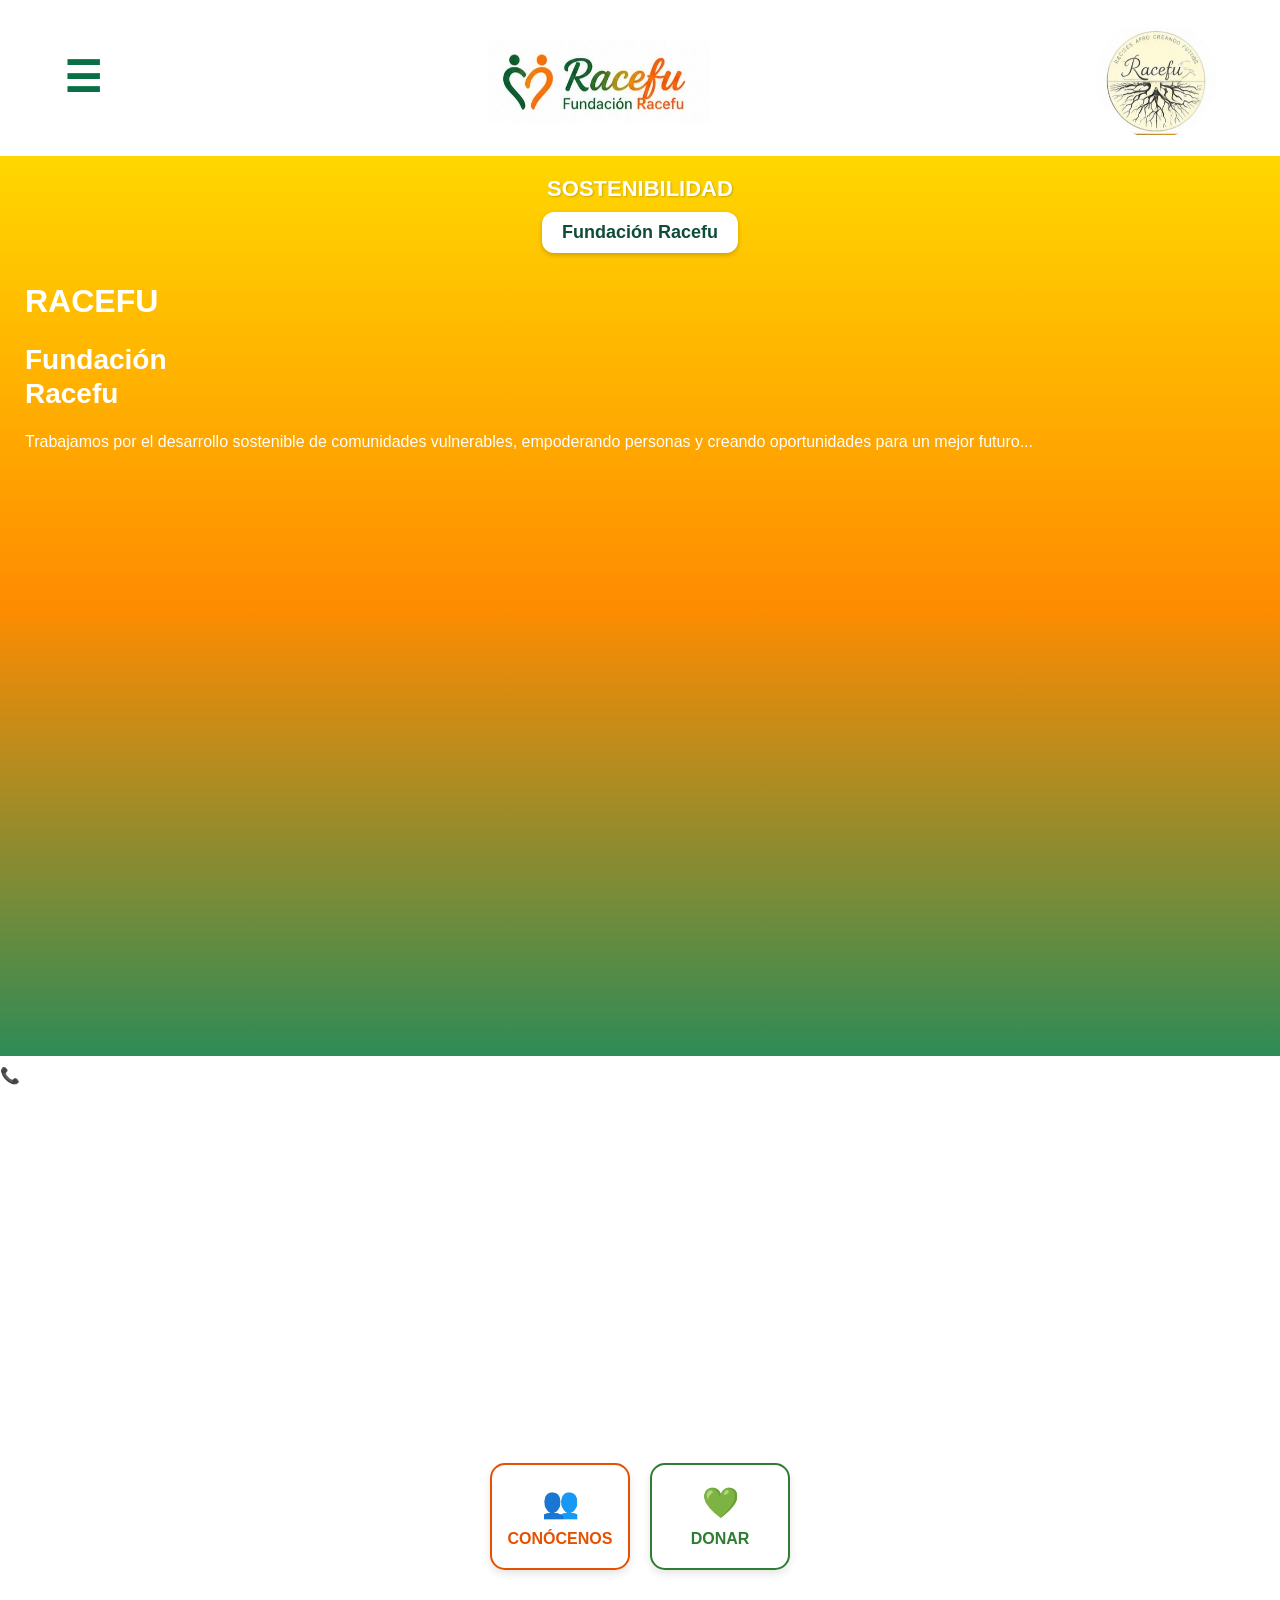
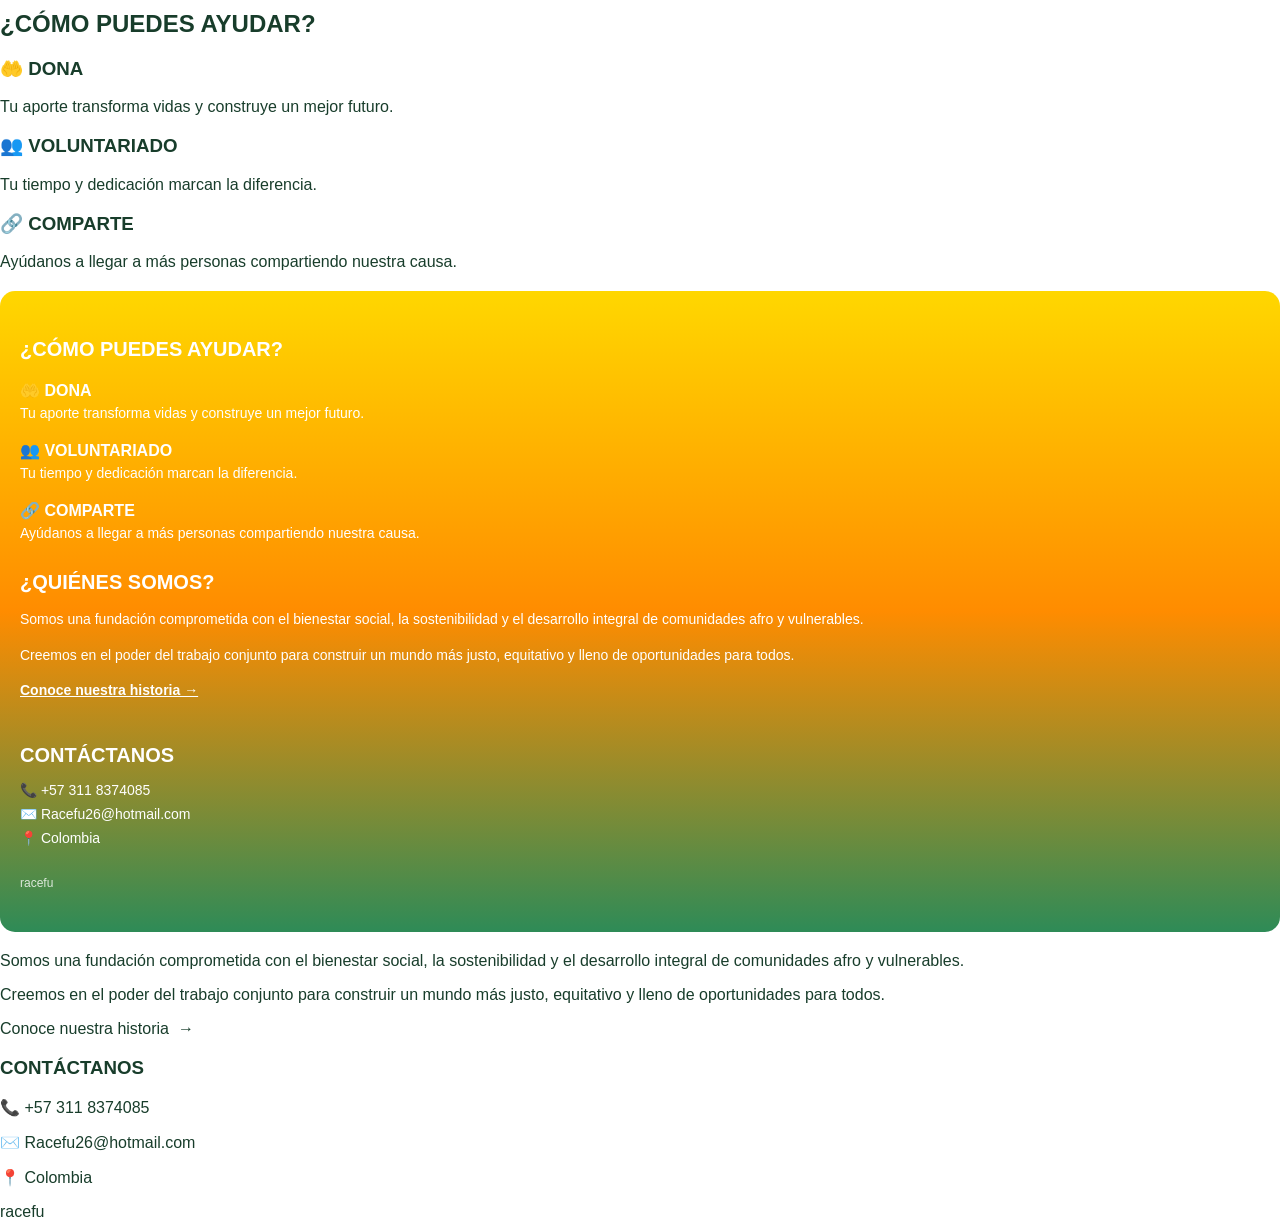
<file: index.html>
<!doctype html>
<html lang="es">
<head>
<meta charset="utf-8"><meta name="viewport" content="width=device-width,initial-scale=1">
<title>Fundación Racefu</title><link rel="stylesheet" href="style.css">
</head>
<body>
<header class="top">
  <div class="menu" aria-label="Menú">☰</div>
  <img class="brand" src="logo-racefu.jpg" alt="Fundación Racefu">
  <img class="roots" src="logo-raices.jpg" alt="Logo Racefu">
</header>
<section style="width: 100%; min-height: 100vh; margin: 0; padding: 20px 0; background: linear-gradient(180deg, #FFD700 0%, #FF8C00 50%, #2E8B57 100%); box-sizing: border-box; overflow-x: hidden;">

  <!-- ENCABEZADO SUPERIOR -->
  <div style="width: 100%; text-align: center; margin-bottom: 30px;">
    <h2 style="color: white; font-size: 22px; font-weight: bold; margin: 0 0 10px 0; text-shadow: 1px 1px 2px rgba(0,0,0,0.2);">SOSTENIBILIDAD</h2>
    
    <!-- TARJETA BLANCA -->
    <div style="background-color: white; border-radius: 12px; padding: 10px 20px; display: inline-block; box-shadow: 0 2px 5px rgba(0,0,0,0.2);">
      <span style="color: #0F4C3A; font-weight: bold; font-size: 18px;">Fundación Racefu</span>
    </div>
  </div>

  <!-- CONTENIDO DE TEXTO -->
  <div style="padding: 0 25px; max-width: 100%;">
    <h1 style="color: white; font-size: 32px; font-weight: bold; margin-bottom: 10px;">RACEFU</h1>
    
    <h2 style="color: white; font-size: 28px; font-weight: bold; margin-bottom: 20px; line-height: 1.2;">
      Fundación<br>Racefu
    </h2>

    <p style="color: white; font-size: 16px; line-height: 1.5; font-weight: 500;">
      Trabajamos por el desarrollo sostenible de comunidades vulnerables, empoderando personas y creando oportunidades para un mejor futuro...
    </p>
  </div>

</section>


  <!-- CONTACTO -->
  <p style="font-size: 16px; margin: 10px 0; color: white;">📞 +57 311 8374085</p>
  <p style="font-size: 15px; margin: 10px 0; color: white;">Racefu · Colombia</p>

  <!-- PIE DE PÁGINA -->
  <p style="font-size: 12px; margin-top: 30px; opacity: 0.8; color: white;">racefu</p>

</section>


  <!-- TÍTULO DE LA PÁGINA -->
  <h1 style="font-size: 24px; font-weight: bold; margin-bottom: 20px; color: white; text-align: center;">Nuestra Historia</h1>

  <!-- CONTENIDO DE CONÓCENOS -->
  <div style="margin-bottom: 20px;">
    <h2 style="font-size: 18px; font-weight: bold; margin-bottom: 10px; color: white;">¿Quiénes Somos?</h2>
    <p style="font-size: 14px; line-height: 1.6; color: white;">
      Somos una fundación comprometida con el bienestar social, la sostenibilidad y el desarrollo integral de comunidades afro y vulnerables.
    </p>
  </div>

  <div style="margin-bottom: 20px;">
    <h2 style="font-size: 18px; font-weight: bold; margin-bottom: 10px; color: white;">Nuestra Misión</h2>
    <p style="font-size: 14px; line-height: 1.6; color: white;">
      Creemos en el poder del trabajo conjunto para construir un mundo más justo, equitativo y lleno de oportunidades para todos.
    </p>
  </div>

  <!-- BOTÓN PARA REGRESAR AL INICIO -->
  <div style="text-align: center; margin-top: 30px;">
    <a href="index.html" style="color: white; font-weight: bold; text-decoration: underline; font-size: 14px;">← Volver al Inicio</a>
  </div>

</section>

<section <section class="ctas" style="display: flex; gap: 20px; justify-content: center; margin-top: 40px; padding: 20px;">
  
  <!-- Botón Conócenos -->
  <a href="conocenos.html" style="background-color: #ffffff; border: 2px solid #e65100; border-radius: 15px; padding: 20px; text-decoration: none; display: flex; flex-direction: column; align-items: center; width: 140px; box-shadow: 0 4px 8px rgba(0,0,0,0.1);">
    <span style="font-size: 30px;">👥</span>
    <span style="color: #e65100; font-weight: bold; margin-top: 10px;">CONÓCENOS</span>
  </a>

  <!-- Botón Donar -->
  <a href="#contacto" style="background-color: #ffffff; border: 2px solid #2e7d32; border-radius: 15px; padding: 20px; text-decoration: none; display: flex; flex-direction: column; align-items: center; width: 140px; box-shadow: 0 4px 8px rgba(0,0,0,0.1);">
    <span style="font-size: 30px;">💚</span>
    <span style="color: #2e7d32; font-weight: bold; margin-top: 10px;">DONAR</span>
  </a>

</section>

</section>
<main class="cards">
  <section class="card">
    <h2>¿CÓMO PUEDES AYUDAR?</h2>
    <div class="help-item"><h3>🤲 DONA</h3><p>Tu aporte transforma vidas y construye un mejor futuro.</p></div>
    <div class="help-item"><h3>👥 VOLUNTARIADO</h3><p>Tu tiempo y dedicación marcan la diferencia.</p></div>
    <div class="help-item"><h3>🔗 COMPARTE</h3><p>Ayúdanos a llegar a más personas compartiendo nuestra causa.</p></div>
  </section>
  <section class="card">
    <section style="background: linear-gradient(180deg, #FFD700 0%, #FF8C00 50%, #2E8B57 100%); color: white; padding: 30px 20px; font-family: sans-serif; text-align: left; border-radius: 15px; margin: 20px 0;">

  <!-- ¿CÓMO PUEDES AYUDAR? -->
  <h2 style="font-size: 20px; font-weight: bold; margin-bottom: 20px; color: white;">¿CÓMO PUEDES AYUDAR?</h2>

  <div style="margin-bottom: 20px;">
    <p style="font-size: 16px; font-weight: bold; margin: 0; color: white;">🤲 DONA</p>
    <p style="font-size: 14px; margin-top: 5px; color: white;">Tu aporte transforma vidas y construye un mejor futuro.</p>
  </div>

  <div style="margin-bottom: 20px;">
    <p style="font-size: 16px; font-weight: bold; margin: 0; color: white;">👥 VOLUNTARIADO</p>
    <p style="font-size: 14px; margin-top: 5px; color: white;">Tu tiempo y dedicación marcan la diferencia.</p>
  </div>

  <div style="margin-bottom: 30px;">
    <p style="font-size: 16px; font-weight: bold; margin: 0; color: white;">🔗 COMPARTE</p>
    <p style="font-size: 14px; margin-top: 5px; color: white;">Ayúdanos a llegar a más personas compartiendo nuestra causa.</p>
  </div>

  <!-- ¿QUIÉNES SOMOS? -->
  <h2 style="font-size: 20px; font-weight: bold; margin-bottom: 15px; color: white;">¿QUIÉNES SOMOS?</h2>
  <p style="font-size: 14px; line-height: 1.5; margin-bottom: 15px; color: white;">
    Somos una fundación comprometida con el bienestar social, la sostenibilidad y el desarrollo integral de comunidades afro y vulnerables.
  </p>
  <p style="font-size: 14px; line-height: 1.5; margin-bottom: 15px; color: white;">
    Creemos en el poder del trabajo conjunto para construir un mundo más justo, equitativo y lleno de oportunidades para todos.
  </p>
  
  <a href="conocenos.html" style="color: white; font-weight: bold; text-decoration: underline; font-size: 14px; display: inline-block; margin-bottom: 30px;">Conoce nuestra historia →</a>

  <!-- CONTÁCTANOS -->
  <h2 style="font-size: 20px; font-weight: bold; margin-bottom: 15px; color: white;">CONTÁCTANOS</h2>
  <p style="margin: 8px 0; font-size: 14px; color: white;">📞 +57 311 8374085</p>
  <p style="margin: 8px 0; font-size: 14px; color: white;">✉️ Racefu26@hotmail.com</p>
  <p style="margin: 8px 0; font-size: 14px; color: white;">📍 Colombia</p>

  <p style="font-size: 12px; margin-top: 30px; opacity: 0.8; color: white;">racefu</p>

</section>

    <div class="about">
      <div>
        <p>Somos una fundación comprometida con el bienestar social, la sostenibilidad y el desarrollo integral de comunidades afro y vulnerables.</p>
        <p>Creemos en el poder del trabajo conjunto para construir un mundo más justo, equitativo y lleno de oportunidades para todos.</p>
      </div>
    </div>
    <a class="history-link" href="historia.html">Conoce nuestra historia&nbsp; →</a>
  </section>
</main>
<footer id="contacto">
  <div class="contact"><h3>CONTÁCTANOS</h3><p>📞 +57 311 8374085</p><p>✉️ Racefu26@hotmail.com</p><p>📍 Colombia</p></div>
  <div class="footer-brand">racefu</div>
</footer>
</body></html>
</file>
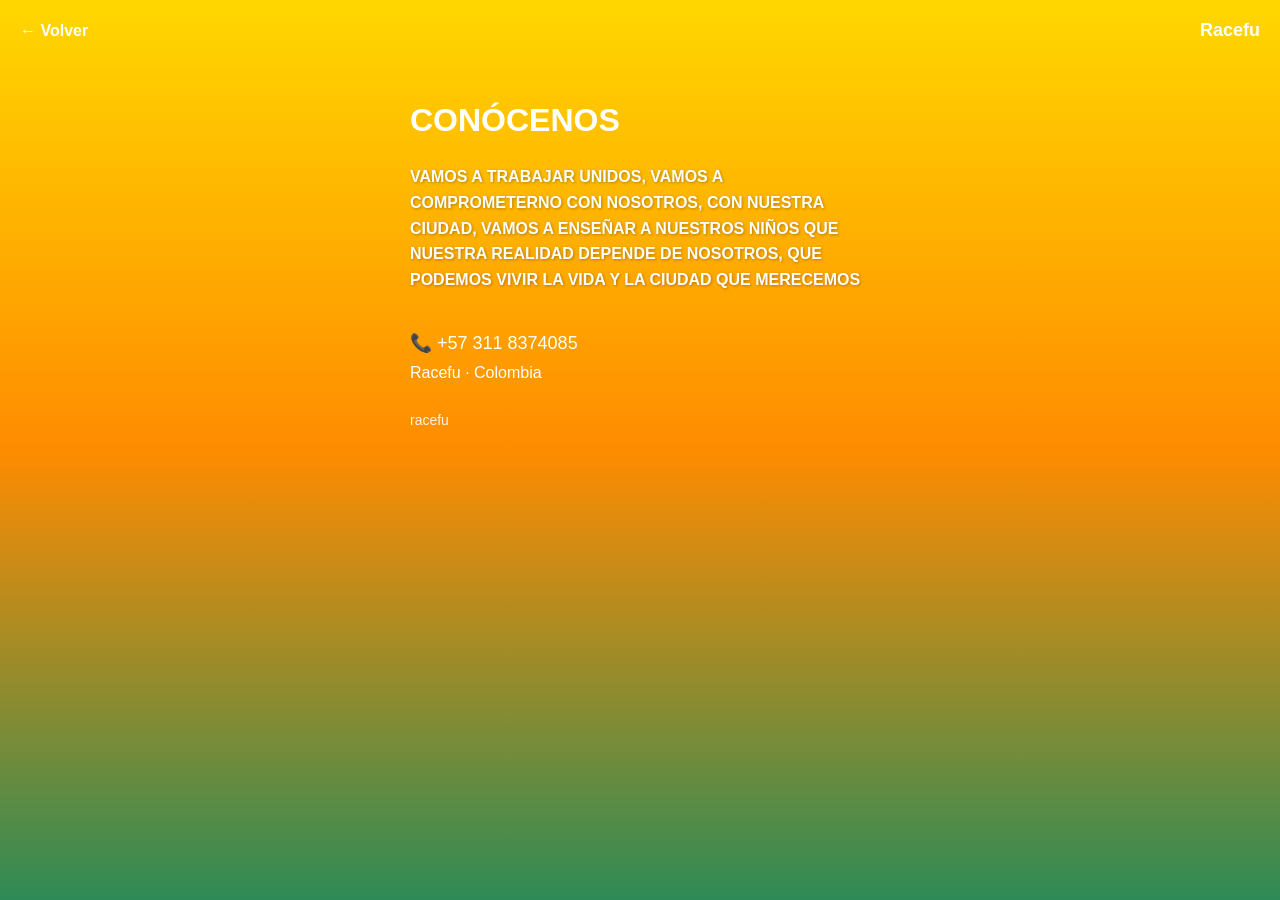
<file: conocenos.html>
<!DOCTYPE html>
<html lang="es">
<head>
  <meta charset="UTF-8">
  <meta name="viewport" content="width=device-width, initial-scale=1.0">
  <title>Conóce a Racefu</title>
  <style>
    html, body {
      background: linear-gradient(180deg, #FFD700 0%, #FF8C00 50%, #2E8B57 100%) !important;
      min-height: 100vh !important;
      margin: 0 !important;
      padding: 0 !important;
      color: white !important;
      font-family: sans-serif !important;
    }
    h1, p, span, a {
      color: white !important;
    }
  </style>
</head>
<body>

  <!-- ENCABEZADO -->
  <header style="padding: 20px; display: flex; align-items: center; justify-content: space-between;">
    <a href="index.html" style="text-decoration: none; font-weight: bold; font-size: 16px;">
      ← Volver
    </a>
    <span style="font-weight: bold; font-size: 18px;">Racefu</span>
  </header>

  <!-- CONTENIDO PRINCIPAL -->
  <main style="padding: 20px; max-width: 500px; margin: 0 auto; box-sizing: border-box;">

    <h1 style="font-size: 32px; font-weight: bold; margin-bottom: 25px;">CONÓCENOS</h1>

    <p style="font-size: 16px; line-height: 1.6; font-weight: bold; text-transform: uppercase; margin-bottom: 30px; text-shadow: 1px 1px 3px rgba(0,0,0,0.3);">
      VAMOS A TRABAJAR UNIDOS, VAMOS A COMPROMETERNO CON NOSOTROS, CON NUESTRA CIUDAD, VAMOS A ENSEÑAR A NUESTROS NIÑOS QUE NUESTRA REALIDAD DEPENDE DE NOSOTROS, QUE PODEMOS VIVIR LA VIDA Y LA CIUDAD QUE MERECEMOS
    </p>

    <!-- DATOS DE CONTACTO -->
    <div style="margin-top: 40px;">
      <p style="font-size: 18px; font-weight: 500; margin: 10px 0;">📞 +57 311 8374085</p>
      <p style="font-size: 16px; margin: 10px 0;">Racefu · Colombia</p>
      <p style="font-size: 14px; margin-top: 30px; opacity: 0.9;">racefu</p>
    </div>

  </main>

</body>
</html>
</file>
<file: style.css>
*{box-sizing:border-box}
html{scroll-behavior:smooth}
body{margin:0;font-family:Arial,Helvetica,sans-serif;color:#183d2b;background:#fff}
a{text-decoration:none;color:inherit}
.top{background:#fff;padding:18px 5%;display:flex;align-items:center;justify-content:space-between;gap:20px}
.menu{font-size:42px;line-height:1;color:#087044;font-weight:700}
.brand{height:90px;max-width:330px;object-fit:contain}
.roots{height:120px;width:120px;object-fit:contain;border-radius:50%}
.sustain{background:linear-gradient(90deg,#075f3b,#0d7a43 55%,#ff3b08);padding:10px 12%;color:#fff;text-align:left}
.sustain h2{margin:0;text-align:center;font-size:25px}
.sustain .bar{background:#fff;color:#155c3a;border-radius:12px;padding:9px 20px;margin-top:8px;font-size:22px}
.hero{
  background:linear-gradient(90deg,rgba(0,55,35,.88),rgba(0,55,35,.15)),url("foto-equipo.jpg") center/contain no-repeat;min-height:570px;display:flex;align-items:center}
.hero-copy{width:45%;padding:45px;color:#fff
.hero h1{font-size:58px;margin:0 0 8px;font-weight:900}
.hero h2{font-size:34px;margin:0 0 22px}
.hero p{font-size:24px;line-height:1.45}
.ctas{display:flex;justify-content:center;gap:25px;padding:28px;background:linear-gradient(90deg,#399d36,#ffc900,#ff4b08)}
.btn{background:#fff;padding:12px 28px;border-radius:16px;font-size:18px;font-weight:800;text-align:center;box-shadow:0 3px 10px #0002}
.btn.orange{color:#ef5a16}.btn.green{color:#087044}
.cards{display:grid;grid-template-columns:1fr 1fr;gap:20px;padding:35px 5%;background:#fff}
.card{background:#fffdf3;border-radius:18px;padding:35px;box-shadow:0 2px 10px #0001}
.card h2{text-align:center;font-size:27px}
.help-item{margin:25px 0}.help-item h3{color:#087044;margin-bottom:5px}.help-item p,.about p{font-size:18px;line-height:1.55}
.about{display:flex;gap:25px;align-items:center}.about img{width:28%;max-width:180px}
.history-link{display:inline-block;margin-top:18px;color:#087044;font-weight:800;font-size:19px}
footer{background:linear-gradient(90deg,#087044,#a3bd08,#ff3b08);color:#fff;padding:22px 5%;display:flex;justify-content:space-between;align-items:center}
footer h3{margin:0 0 8px}.contact p{margin:5px 0;font-size:17px}.footer-brand{font-size:32px;font-weight:800}
.page{min-height:100vh}.text-page{
  max-width:850px;
  margin:0 auto;
  padding:55px 25px;
  background:linear-gradient(135deg,#a3bd08,#ff9d00,#087044);
  color:#fff;
  border-radius:20px;
}..text-page h1{color:#fff;font-size:34px;text-align:center;margin-bottom:35px}.text-page p{font-size:22px;line-height:1.7;text-align:center;white-space:pre-line}.back{display:inline-block;margin-bottom:30px;color:#087044;font-weight:700}
@media(max-width:700px){
 .top{padding:12px 4%;}.menu{font-size:34px}.brand{height:65px;max-width:230px}.roots{height:80px;width:80px}
 .sustain{padding:8px 5%}.sustain h2{font-size:19px}.sustain .bar{font-size:17px}
 .hero{min-height:600px}.hero-copy{width:100%;padding:30px 22px;background:linear-gradient(90deg,rgba(0,55,35,.85),rgba(0,55,35,.35))}
 .hero h1{font-size:44px}.hero h2{font-size:27px}.hero p{font-size:20px}
 .ctas{gap:10px;padding:18px 10px}.btn{padding:17px 20px;font-size:19px;flex:1}
 .cards{grid-template-columns:1fr;padding:20px 12px}.card{padding:24px}.about{display:block}.about img{width:100%;max-width:160px;display:block;margin:0 auto 15px}
 footer{display:block;text-align:center}.footer-brand{margin-top:20px}
 .text-page h1{font-size:28px}.text-page p{font-size:20px}
}
</file>
